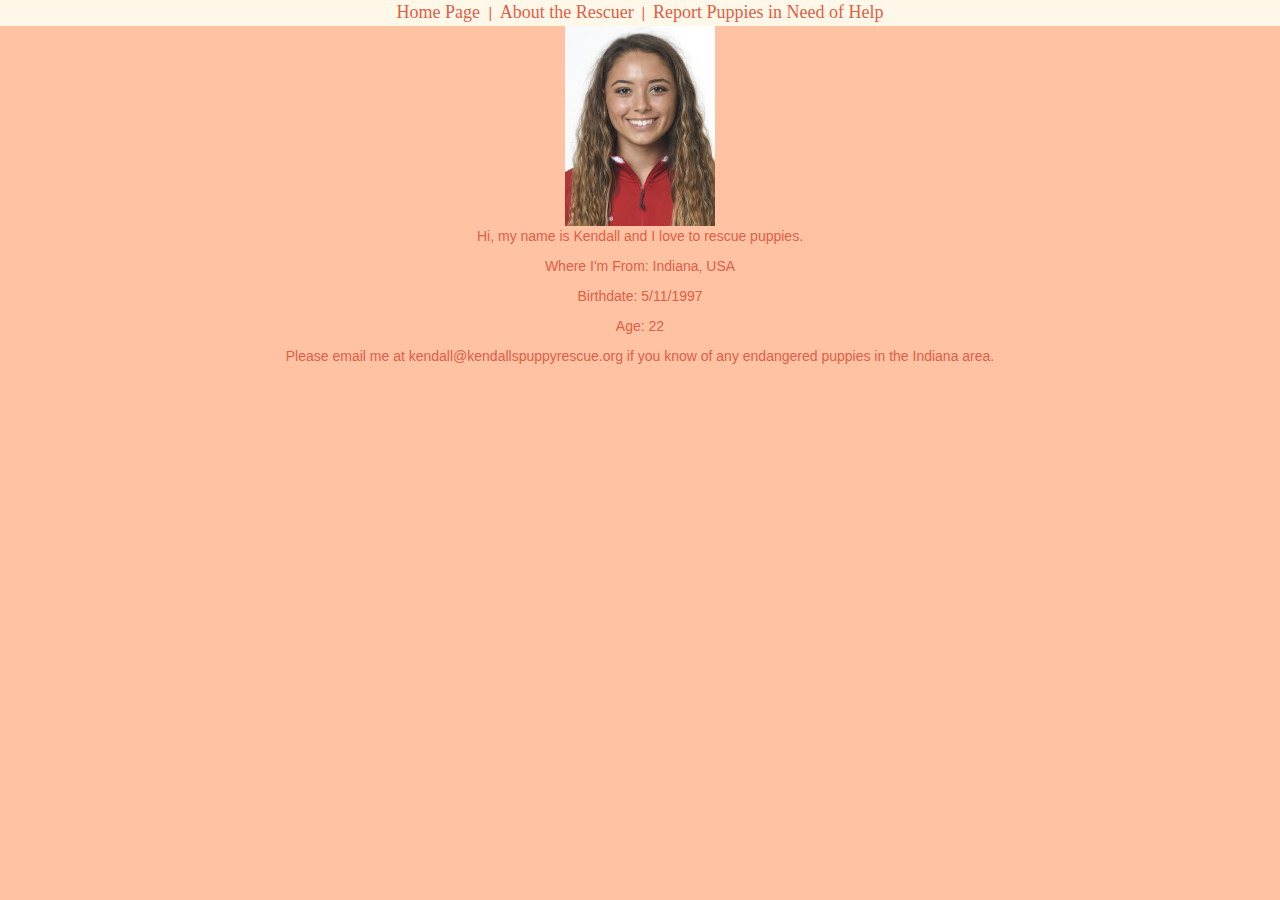
<file: public/aboutme.html>
<!DOCTYPE html>
<html>
<head>
<title> About The Rescuer </title>
<link rel="stylesheet" href="https://maxcdn.bootstrapcdn.com/bootstrap/3.3.7/css/bootstrap.min.css">
<link rel="stylesheet" href="css/stylesheet.css">
</head>


<body>
  <nav>
     <a class="navlink" href=index.html> Home Page </a> &nbsp;|&nbsp;
     <a class="navlink" href=aboutme.html>About the Rescuer</a> &nbsp;|&nbsp;
     <a class="navlink" href="puppies.html">Report Puppies in Need of Help</a>
 </nav>
<!--from w3schools-->
 <a target="_blank" href="img/headshot.jpg">
  <img src="img/headshot.jpg" height="200px" width="150px">
</a>
<p>Hi, my name is Kendall and I love to rescue puppies.</p>
<p> Where I'm From: Indiana, USA </p>
<p> Birthdate: 5/11/1997 </p>
<p> Age: 22 </p>
<p> Please email me at <a href="mailto:kendall@kendallspuppyrescue.org"> kendall@kendallspuppyrescue.org </a> if you know of any endangered puppies in the Indiana area.</p>
<!--https://www.w3schools.com/tags/tag_address.asp found how to do this on W3Schools-->

</body>
</html>
</file>
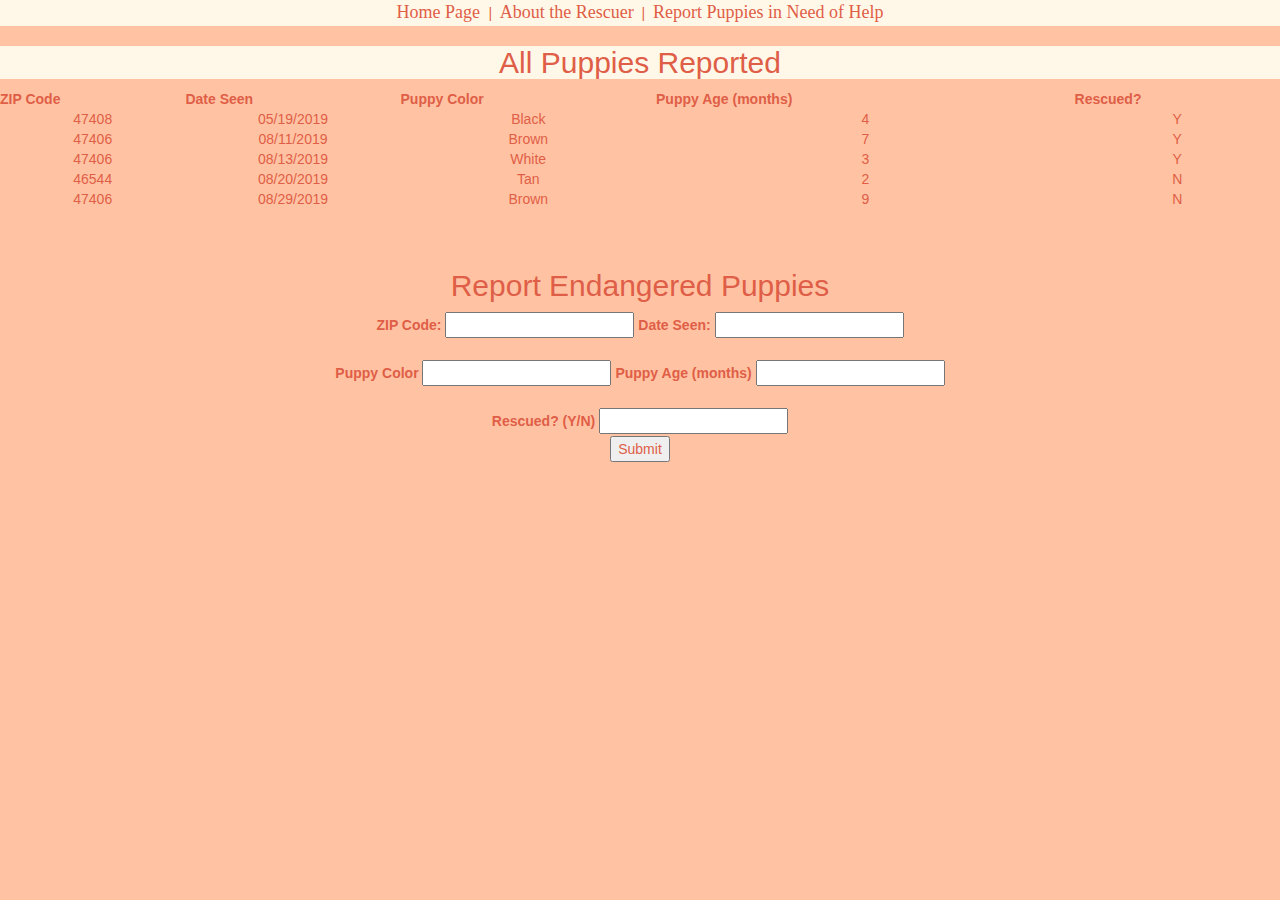
<file: public/puppies.html>
<!DOCTYPE html>
<html>
<head>
<title> Kendall's Puppy Rescue </title>
<link rel="stylesheet" href="https://maxcdn.bootstrapcdn.com/bootstrap/3.3.7/css/bootstrap.min.css">
<link rel="stylesheet" href="css/stylesheet.css">
</head>

<body>
  <nav>
     <a class="navlink" href=index.html> Home Page </a> &nbsp;|&nbsp;
     <a class="navlink" href=aboutme.html>About the Rescuer</a> &nbsp;|&nbsp;
     <a class="navlink" href="puppies.html">Report Puppies in Need of Help</a>
 </nav>
 <h2 id="puppytable"> All Puppies Reported</h2>
 <table style="width:100%">
   <tr>
     <th>ZIP Code</th>
     <th>Date Seen</th>
     <th> Puppy Color</th>
     <th>Puppy Age (months)</th>
     <th> Rescued?</th>
   </tr>
   <tr>
     <td>47408</td>
     <td>05/19/2019</td>
     <td> Black </td>
     <td>4</td>
     <td>Y</td>
   </tr>
   <tr>
     <td>47406</td>
     <td>08/11/2019</td>
     <td> Brown </td>
     <td>7</td>
     <td>Y</td>
   </tr>
   <tr>
     <td>47406</td>
     <td>08/13/2019</td>
     <td> White </td>
     <td>3</td>
     <td>Y</td>
   </tr>
   <tr>
     <td>46544</td>
     <td>08/20/2019</td>
     <td> Tan </td>
     <td>2</td>
     <td>N</td>
   </tr>
   <tr>
     <td>47406</td>
     <td>08/29/2019</td>
     <td> Brown </td>
     <td>9</td>
     <td>N</td>
   </tr>
 </table>
 <br>
 <br>
 <form action="" method="post">
                 <h2>Report Endangered Puppies</h2>

                 <label>ZIP Code: </label>
                 <input type="text">

                 <label>Date Seen: </label>
                 <input type="text">

                 <br>
                 <br>

                 <label>Puppy Color</label>
                 <input type="text">
                 <label >Puppy Age (months)</label>
                 <input type="text">

                 <br>
                 <br>

                 <label>Rescued? (Y/N)</label>
                 <input type="text">
                 <br>
                 <input type="submit" value="Submit">
</body>
</html>
</file>
<file: public/css/stylesheet.css>
nav{background-color:#fff8e9;}

body{background-color:#ffc3a3;
color:#df5e47;
text-align:center;}
a{color: #df5e47;}
.navlink{font-family:verdana;font-size: 18px}
#puppytable{background-color:#fff8e9;}
#puprescue{font-family:cursive;}
</file>
